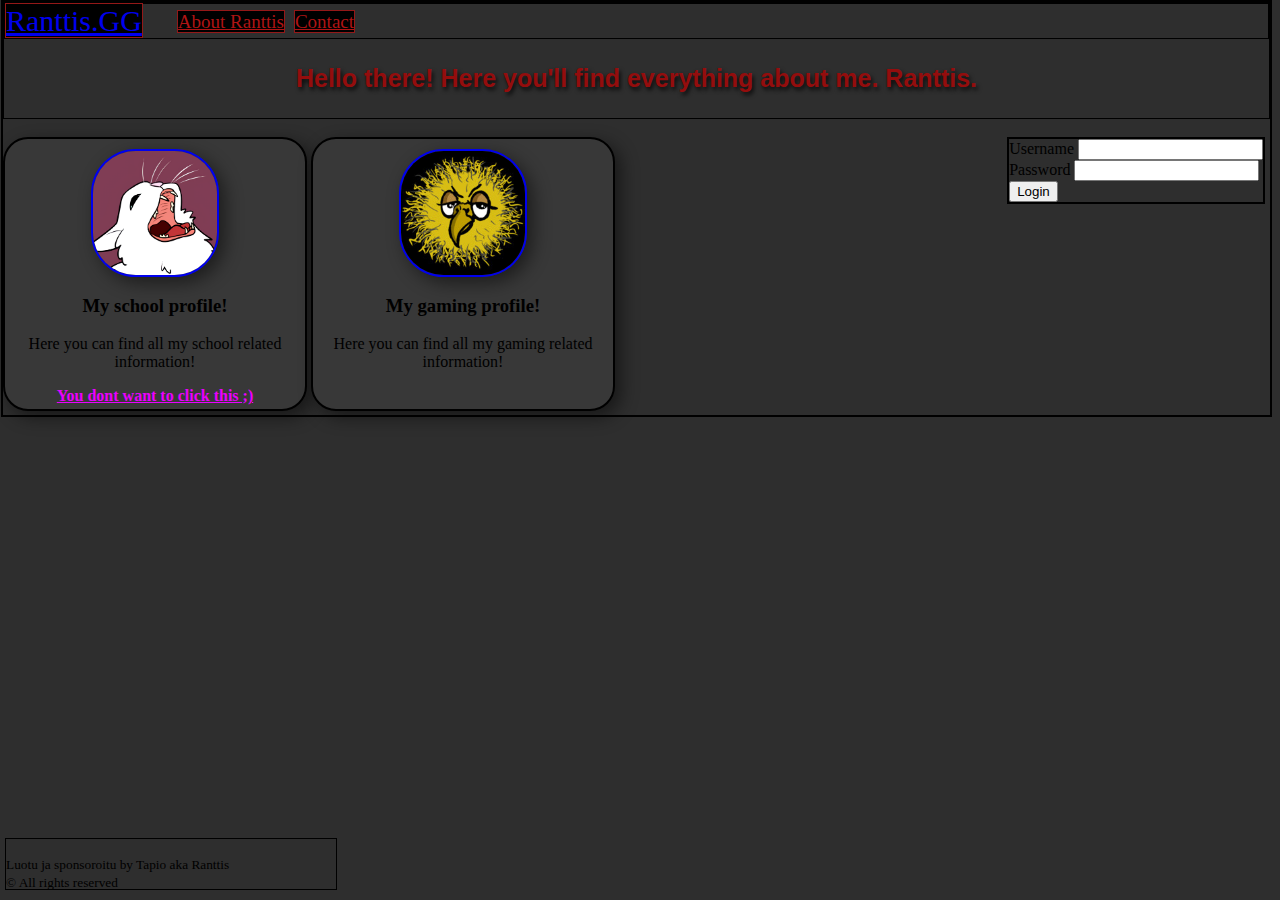
<file: Projekti frontend/index.html>
<!DOCTYPE html>
<html lang="en">
    <head>
        <title>
            Testisivusto
        </title>
        <!--hakee css tiedoston-->
<link rel="stylesheet" href="css/style.css"/>

<link
    rel="stylesheet"
    href="https://cdnjs.cloudflare.com/ajax/libs/animate.css/4.1.1/animate.min.css"
  />

    </head>
 
    
<header>

<!--navigation tab up top-->
<nav>

    <a class="uplinklogo"
    href="index.html">Ranttis.GG</a>

    <a class="uplink"
    href="sivustot/about.html">About Ranttis</a>
    
    <a class="uplink"
        href="sivustot/contact.html">Contact</a>


</nav>

    <p class="otsikko">
        Hello there! Here you'll find everything about me. Ranttis.
    </p>

</header>


    <body> 

<br>

<!--Otsikko ja avatari-->
<main class="kouluprofiili">


<div id="koulu">

    <a href="sivustot/contact.html">
    <img id="kuva1"  src="assets/tumblr_36d77f61ef18bbe9ce64a1995b90e69f_b4f394d6_250.png" alt="Avatar png not loading" width="124" height="124" />
    </a>


        <h3>
        My school profile!
        </h3>

        <p>
            Here you can find all my school related information!
        </p>

<!--Linkit-->

        <a class="hasu"  target="_blank"
        href="https://www.youtube.com/watch?v=BBJa32lCaaY"><strong>You dont want to click this ;)</strong></a>

</div>

</main>

<main class="peliprofiili">

    <div id="ranttiss">

        <a href="sivustot/about.html">
        <img id="kuva2"  src="assets/ranttis_avatar.jpg" alt="Avatar png not loading" width="124" height="124" />
        </a>

            <h3>
            My gaming profile!
            </h3>
    
            <p>
                Here you can find all my gaming related information!
            </p>
    
    
    </div>

</main>

<main class="kirjaudu">
<form action="">
    <label for="user">Username</label>
    <input type="text" id="user">
    <br />
    <label for="password">Password</label>
    <input type="password" id="password">
    <br />
    <input type="submit" value="Login">
</form>


</main>


<footer>
<dl>

<dt><small>Luotu ja sponsoroitu by Tapio aka Ranttis </small></dt>


<dt><small>&copy; All rights reserved</small></dt>

</dl>

</footer>


    </body>



</html>
</file>
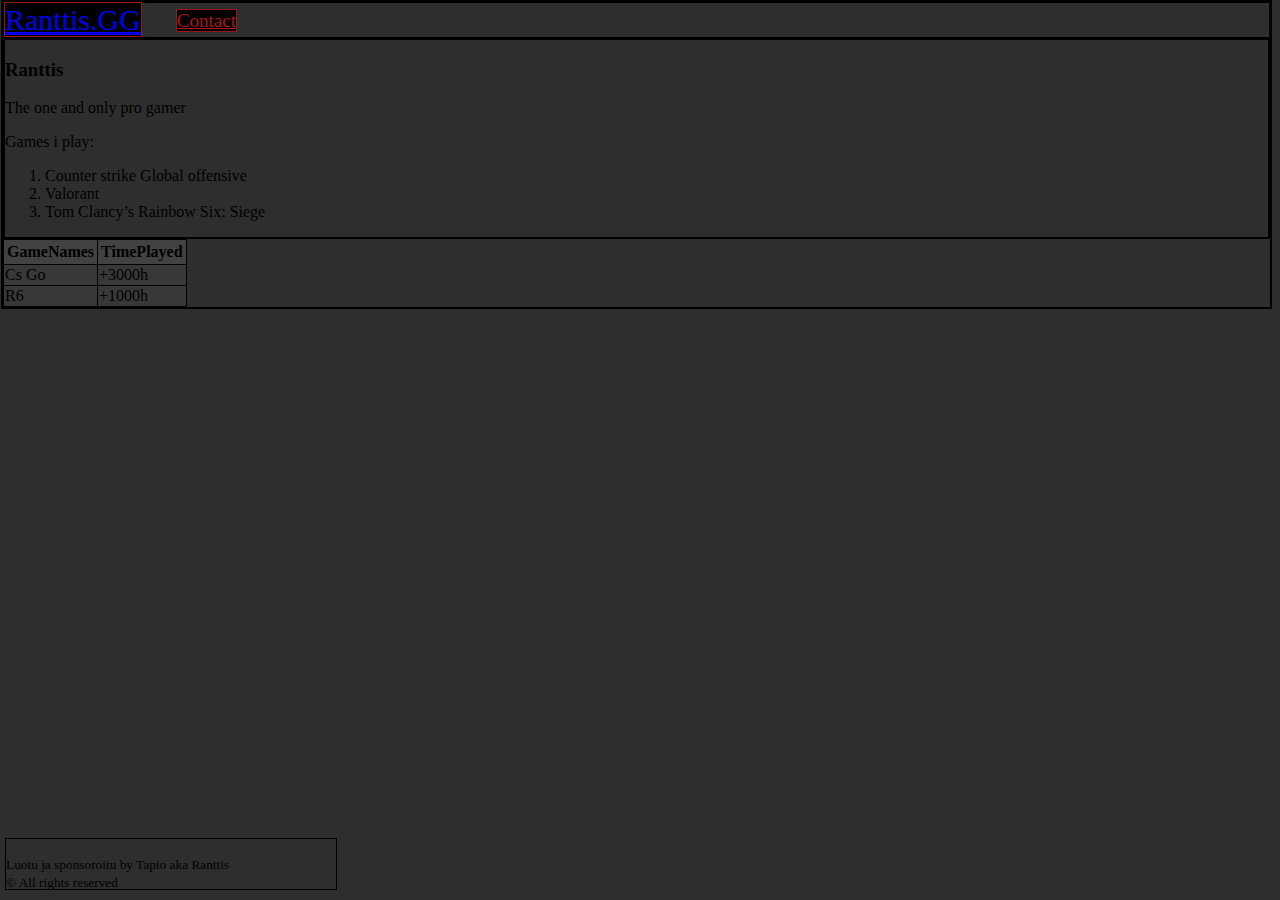
<file: Projekti frontend/sivustot/about.html>
<!DOCTYPE html>
<html lang="en">
    <head>
        <title>
            Aboutsivusto
        </title>

        <link rel="stylesheet"  href="../css/style.css">

    </head>
 
    
    <body>

<nav>

        <a class="uplinklogo"
        href="../index.html">Ranttis.GG</a>
    
    <a class="uplink"
        href="contact.html">Contact</a>
        
</nav>


<!--Otsikko-->
<main>

<div>

    <h3>
    Ranttis
    </h3>

        <p>
            The one and only pro gamer
        
        </p>

</div>

<span>
    <p>
         Games i play:
    </p>

    <ol>
    <li>
        Counter strike Global offensive
    </li>

    <li>
        Valorant
    </li>

    <li>
        Tom Clancy’s Rainbow Six: Siege
    </li>

    </ol>

</span>

</main>

<table>

<tr>
    <th>
        GameNames 
    </th>

    <th>
        TimePlayed
    </th>
</tr>

<tr>
    <td>Cs Go</td>
    <td>+3000h</td>
</tr>

<tr>
    <td>R6 </td>
    <td>+1000h </td>
</tr>

</table>


<footer>
    <dl>
    
    <dt><small>Luotu ja sponsoroitu by Tapio aka Ranttis </small></dt>
    
    
    <dt><small>&copy; All rights reserved</small></dt>
    
    </dl>
    
    </footer>



</body>

</html>
</file>
<file: Projekti frontend/css/style.css>
[target="_blank"]{
    color: rgb(234, 0, 255);
}

.uplink{
    color: rgb(175, 20, 20);
    font-size: 19px;
    border: 1px solid rgb(148, 24, 24);
    background-color: black;
    margin-right: 5px;
    position: relative;
    top: -3px;
    
}

.uplinklogo{
    font-size: 30px;
    border: 1px solid rgb(148, 24, 24);
    background-color: black;
    margin-right: 30px;
}

a:visited{
    color: rgb(150, 20, 20);
}

a.hasu:visited{
    color: rgb(168, 0, 184);
}

a:hover{
    background-color: rgb(66, 66, 66);

}

::backdrop{
    background-size: auto;
}

body{
    background-color: rgb(46, 46, 46);
    border: 2px solid;
    margin-top: 0px;
    margin-left: 1px;
}

header{
    border: 1px solid;
    margin-top: 0px;
    margin-left: 0px;
    margin-right: 0px;

}

nav{
    border: 1px solid;
}

main{
    border: 2px solid;
}


footer{
    border: 1px solid;
    position: absolute;
    bottom: 10px;
    width: 330px;
    height: 50px;
    left: 5px;

}

#kuva1{
 
 margin-top: 10px;
 margin-bottom: -5px;
 border-radius: 35%;
 border: 2px solid;

 -webkit-box-shadow: 6px 6px 18px 0px rgba(0,0,0,0.49); 
box-shadow: 6px 6px 18px 0px rgba(0,0,0,0.49);
 
}
#kuva2{
    margin-top: 10px;
    margin-bottom: -5px;
    border-radius: 35%;
    border: 2px solid;

    -webkit-box-shadow: 6px 6px 18px 0px rgba(0,0,0,0.49); 
box-shadow: 6px 6px 18px 0px rgba(0,0,0,0.49);
   }

.otsikko{
    font-size: 25px;
    text-align: center;
    font-family: 'Gill Sans', 'Gill Sans MT', Calibri, 'Trebuchet MS', sans-serif;
    font-weight: bold;
    color: rgb(148, 13, 13);

    text-shadow: 2px 3px 4px rgba(0,0,0,0.8);

}

.peliprofiili{
width: 300px;
height: 270px;
text-align: center;
border-radius: 25px;
background-color: rgb(56, 56, 56);
display: inline-block;
overflow: auto;

-webkit-box-shadow: 6px 6px 18px 0px rgba(0,0,0,0.49); 
box-shadow: 6px 6px 18px 0px rgba(0,0,0,0.49);
}

.kouluprofiili{
width: 300px;
height: 270px;
text-align: center;
border-radius: 25px;
background-color: rgb(56, 56, 56);
display: inline-block;
overflow: auto;

-webkit-box-shadow: 6px 6px 18px 0px rgba(0,0,0,0.49); 
box-shadow: 6px 6px 18px 0px rgba(0,0,0,0.49);
}

.kirjaudu{
    display: inline-block;
    position:absolute;
    right: 15px;
}


table, td, th{
    border: 1px solid black;
    border-collapse: collapse;

}

th{
    background-color: rgb(66, 66, 66);
    padding: 3px;
}
td{
    background-color: rgb(56, 56, 56);
    padding: 1px;
}
</file>
